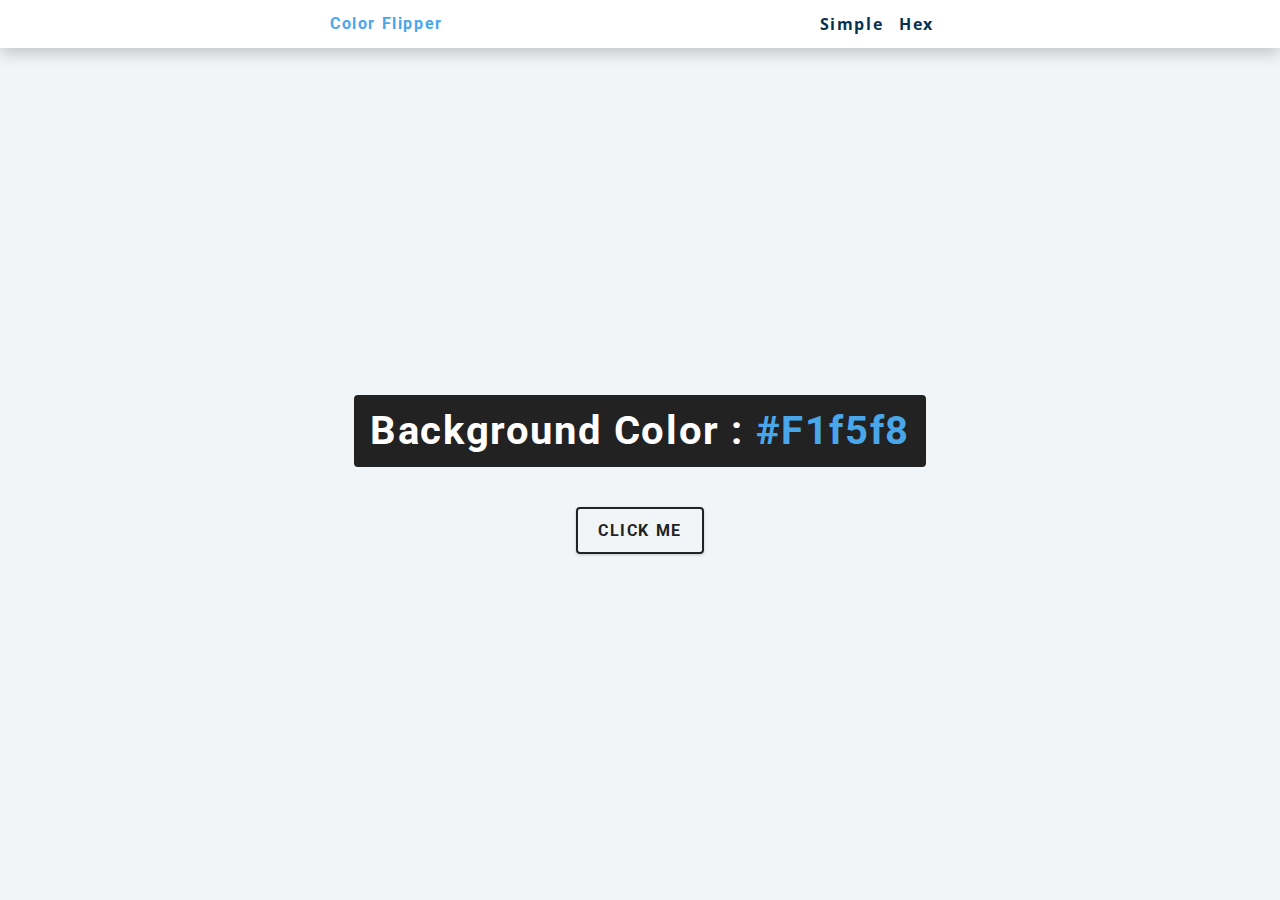
<file: Color Flipper/index.html>
<!DOCTYPE html>
<html lang="en">

<head>
    <meta charset="UTF-8" />
    <meta name="viewport" content="width=device-width, initial-scale=1.0" />
    <title>Color Flipper </title>

    <!-- styles -->
    <link rel="stylesheet" href="style.css" />
</head>

<body>
    <nav>
        <div class="nav-center">
            <h4>color flipper</h4>
            <ul class="nav-links">
                <li><a href="index.html">simple</a></li>
                <li><a href="hex.html">hex</a></li>
            </ul>
        </div>
    </nav>
    <main>
        <div class="container">
            <h2>background color : <span class="color">#f1f5f8</span></h2>
            <button class="btn btn-hero" id="btn">click me</button>
        </div>
    </main>
    <!-- javascript -->
    <script src="app.js"></script>
</body>

</html>
</file>
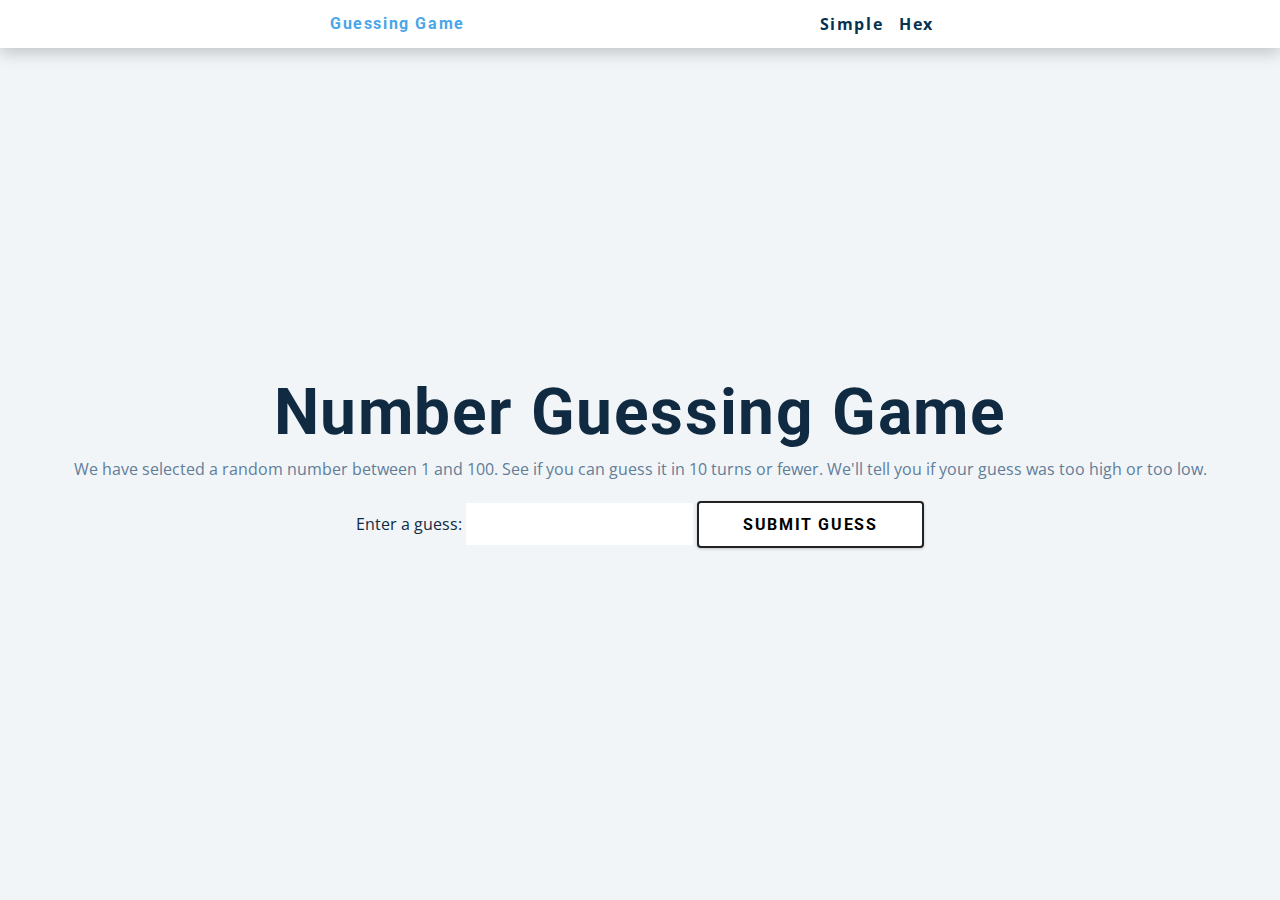
<file: Guessing System/index.html>
<!DOCTYPE html>
<html lang="en">

<head>
    <meta charset="UTF-8">
    <meta http-equiv="X-UA-Compatible" content="IE=edge">
    <meta name="viewport" content="width=!, initial-scale=1.0">
    <title>Number Guessing Game</title>
    <link rel="stylesheet" href="style.css">
</head>

<body>

    <nav>
        <div class="nav-center">
            <h4>Guessing Game </h4>
            <ul class="nav-links">
                <li><a href="index.html">simple</a></li>
                <li><a href="index.html">hex</a></li>
            </ul>
        </div>
    </nav>
    <main>
        <div class="container">
            <h1>Number guessing game</h1>

            <p>We have selected a random number between 1 and 100. See if you can guess it in 10 turns or fewer.
                We'll tell
                you
                if your guess was too high or too low.</p>
            <div class="sub-container">
                <div class="form">
                    <label for="guessField">Enter a guess: </label><input type="text" id="guessField"
                        class="guessField">
                    <input type="submit" value="Submit guess" class="guessSubmit">
                </div>

                <div class="resultParas">
                    <p class="guesses"></p>
                    <p class="lastResult"></p>
                    <p class="lowOrHi"></p>
                    <p class="guesscount"></p>
                </div>
            </div>
        </div>
        <script src="main.js"></script>
</body>

</html>
</file>
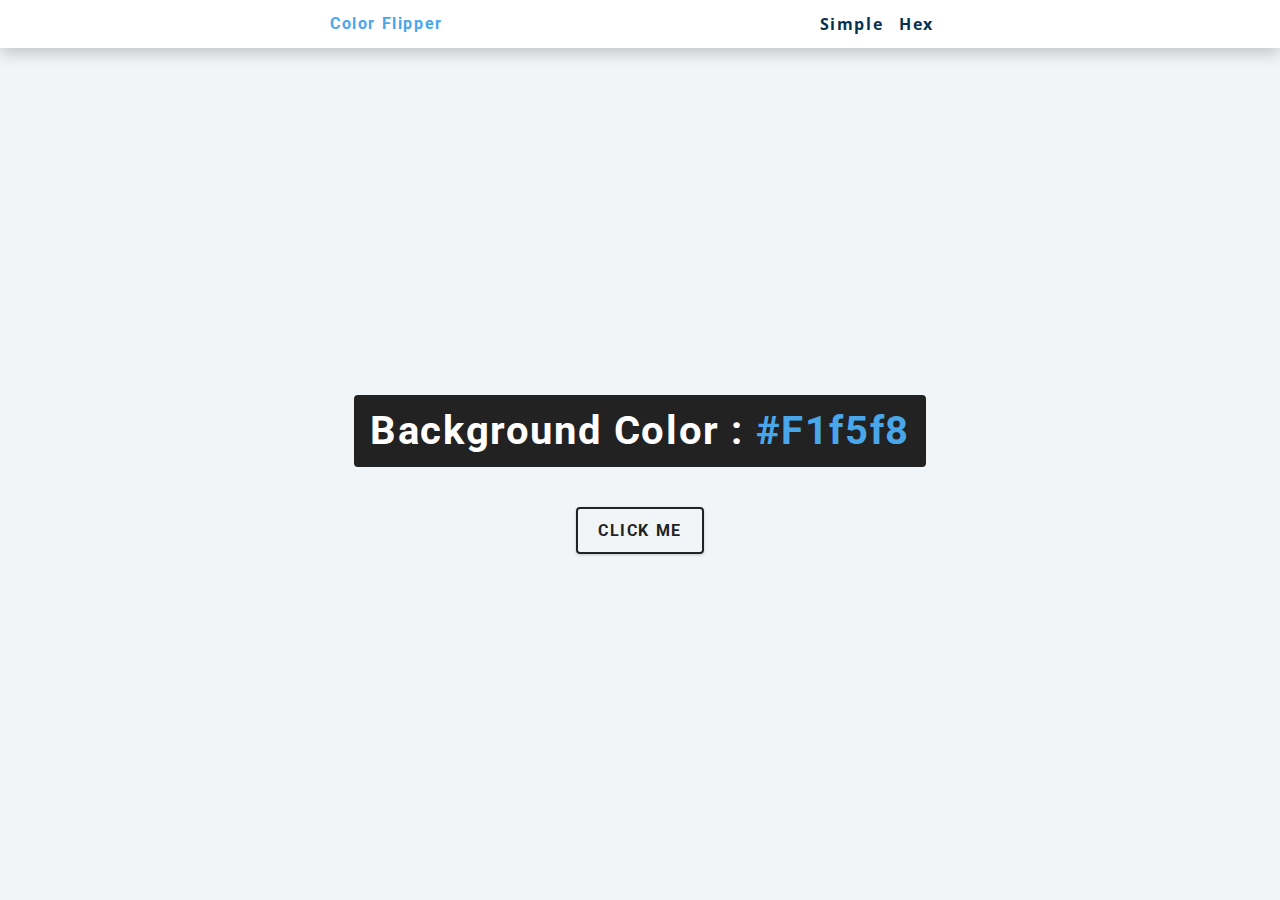
<file: Color Flipper/hex.html>
<!DOCTYPE html>
<html lang="en">

<head>
    <meta charset="UTF-8" />
    <meta name="viewport" content="width=device-width, initial-scale=1.0" />
    <title>Color Flipper</title>

    <!-- styles -->
    <link rel="stylesheet" href="style.css" />
</head>

<body>
    <nav>
        <div class="nav-center">
            <h4>color flipper</h4>
            <ul class="nav-links">
                <li><a href="index.html">simple</a></li>
                <li><a href="hex.html">hex</a></li>
            </ul>
        </div>
    </nav>
    <main>
        <div class="container">
            <h2>background color : <span class="color">#f1f5f8</span></h2>
            <button class="btn btn-hero" id="btn">click me</button>
        </div>
    </main>
    <!-- javascript -->
    <script src="hex.js"></script>
</body>

</html>
</file>
<file: Color Flipper/style.css>
@import url("https://fonts.googleapis.com/css?family=Open+Sans|Roboto:400,700&display=swap");


:root {
  /* dark shades of primary color*/
  --clr-primary-1: hsl(205, 86%, 17%);
  --clr-primary-2: hsl(205, 77%, 27%);
  --clr-primary-3: hsl(205, 72%, 37%);
  --clr-primary-4: hsl(205, 63%, 48%);
  /* primary/main color */
  --clr-primary-5: hsl(205, 78%, 60%);
  /* lighter shades of primary color */
  --clr-primary-6: hsl(205, 89%, 70%);
  --clr-primary-7: hsl(205, 90%, 76%);
  --clr-primary-8: hsl(205, 86%, 81%);
  --clr-primary-9: hsl(205, 90%, 88%);
  --clr-primary-10: hsl(205, 100%, 96%);
  /* darkest grey - used for headings */
  --clr-grey-1: hsl(209, 61%, 16%);
  --clr-grey-2: hsl(211, 39%, 23%);
  --clr-grey-3: hsl(209, 34%, 30%);
  --clr-grey-4: hsl(209, 28%, 39%);
  /* grey used for paragraphs */
  --clr-grey-5: hsl(210, 22%, 49%);
  --clr-grey-6: hsl(209, 23%, 60%);
  --clr-grey-7: hsl(211, 27%, 70%);
  --clr-grey-8: hsl(210, 31%, 80%);
  --clr-grey-9: hsl(212, 33%, 89%);
  --clr-grey-10: hsl(210, 36%, 96%);
  --clr-white: #fff;
  --clr-red-dark: hsl(360, 67%, 44%);
  --clr-red-light: hsl(360, 71%, 66%);
  --clr-green-dark: hsl(125, 67%, 44%);
  --clr-green-light: hsl(125, 71%, 66%);
  --clr-black: #222;
  --ff-primary: "Roboto", sans-serif;
  --ff-secondary: "Open Sans", sans-serif;
  --transition: all 0.3s linear;
  --spacing: 0.1rem;
  --radius: 0.25rem;
  --light-shadow: 0 5px 15px rgba(0, 0, 0, 0.1);
  --dark-shadow: 0 5px 15px rgba(0, 0, 0, 0.2);
  --max-width: 1170px;
  --fixed-width: 620px;
}
/*
=============== 
Global Styles
===============
*/

*,
::after,
::before {
  margin: 0;
  padding: 0;
  box-sizing: border-box;
}
body {
  font-family: var(--ff-secondary);
  background: var(--clr-grey-10);
  color: var(--clr-grey-1);
  line-height: 1.5;
  font-size: 0.875rem;
}
ul {
  list-style-type: none;
}
a {
  text-decoration: none;
}
h1,
h2,
h3,
h4 {
  letter-spacing: var(--spacing);
  text-transform: capitalize;
  line-height: 1.25;
  margin-bottom: 0.75rem;
  font-family: var(--ff-primary);
}
h1 {
  font-size: 3rem;
}
h2 {
  font-size: 2rem;
}
h3 {
  font-size: 1.25rem;
}
h4 {
  font-size: 0.875rem;
}
p {
  margin-bottom: 1.25rem;
  color: var(--clr-grey-5);
}
@media screen and (min-width: 800px) {
  h1 {
    font-size: 4rem;
  }
  h2 {
    font-size: 2.5rem;
  }
  h3 {
    font-size: 1.75rem;
  }
  h4 {
    font-size: 1rem;
  }
  body {
    font-size: 1rem;
  }
  h1,
  h2,
  h3,
  h4 {
    line-height: 1;
  }
}
/*  global classes */

/* section */
.section {
  padding: 5rem 0;
}

.section-center {
  width: 90vw;
  margin: 0 auto;
  max-width: 1170px;
}
@media screen and (min-width: 992px) {
  .section-center {
    width: 95vw;
  }
}
main {
  min-height: 100vh;
  display: grid;
  place-items: center;
}


nav {
  background: var(--clr-white);
  height: 3rem;
  display: grid;
  align-items: center;
  box-shadow: var(--dark-shadow);
}
.nav-center {
  width: 90vw;
  max-width: var(--fixed-width);
  margin: 0 auto;
  display: flex;
  align-items: center;
  justify-content: space-between;
}
.nav-center h4 {
  margin-bottom: 0;
  color: var(--clr-primary-5);
}
.nav-links {
  display: flex;
}
nav a {
  text-transform: capitalize;
  font-weight: 700;
  font-size: 1rem;
  color: var(--clr-primary-1);
  letter-spacing: var(--spacing);
  margin-right: 1rem;
}
nav a:hover {
  color: var(--clr-primary-5);
}

main {
  min-height: calc(100vh - 3rem);
  display: grid;
  place-items: center;
}
.container {
  text-align: center;
}
.container h2 {
  background: var(--clr-black);
  color: var(--clr-white);
  padding: 1rem;
  border-radius: var(--radius);
  margin-bottom: 2.5rem;
}
.color {
  color: var(--clr-primary-5);
}
.btn-hero {
  font-family: var(--ff-primary);
  text-transform: uppercase;
  background: transparent;
  color: var(--clr-black);
  letter-spacing: var(--spacing);
  display: inline-block;
  font-weight: 700;
  transition: var(--transition);
  border: 2px solid var(--clr-black);
  cursor: pointer;
  box-shadow: 0 1px 3px rgba(0, 0, 0, 0.2);
  border-radius: var(--radius);
  font-size: 1rem;
  padding: 0.75rem 1.25rem;
}
.btn-hero:hover {
  color: var(--clr-white);
  background: var(--clr-black);
}
</file>
<file: Guessing System/style.css>
@import url("https://fonts.googleapis.com/css?family=Open+Sans|Roboto:400,700&display=swap");


:root {
  /* dark shades of primary color*/
  --clr-primary-1: hsl(205, 86%, 17%);
  --clr-primary-2: hsl(205, 77%, 27%);
  --clr-primary-3: hsl(205, 72%, 37%);
  --clr-primary-4: hsl(205, 63%, 48%);
  /* primary/main color */
  --clr-primary-5: hsl(205, 78%, 60%);
  /* lighter shades of primary color */
  --clr-primary-6: hsl(205, 89%, 70%);
  --clr-primary-7: hsl(205, 90%, 76%);
  --clr-primary-8: hsl(205, 86%, 81%);
  --clr-primary-9: hsl(205, 90%, 88%);
  --clr-primary-10: hsl(205, 100%, 96%);
  /* darkest grey - used for headings */
  --clr-grey-1: hsl(209, 61%, 16%);
  --clr-grey-2: hsl(211, 39%, 23%);
  --clr-grey-3: hsl(209, 34%, 30%);
  --clr-grey-4: hsl(209, 28%, 39%);
  /* grey used for paragraphs */
  --clr-grey-5: hsl(210, 22%, 49%);
  --clr-grey-6: hsl(209, 23%, 60%);
  --clr-grey-7: hsl(211, 27%, 70%);
  --clr-grey-8: hsl(210, 31%, 80%);
  --clr-grey-9: hsl(212, 33%, 89%);
  --clr-grey-10: hsl(210, 36%, 96%);
  --clr-white: #fff;
  --clr-red-dark: hsl(360, 67%, 44%);
  --clr-red-light: hsl(360, 71%, 66%);
  --clr-green-dark: hsl(125, 67%, 44%);
  --clr-green-light: hsl(125, 71%, 66%);
  --clr-black: #222;
  --ff-primary: "Roboto", sans-serif;
  --ff-secondary: "Open Sans", sans-serif;
  --transition: all 0.3s linear;
  --spacing: 0.1rem;
  --radius: 0.25rem;
  --light-shadow: 0 5px 15px rgba(0, 0, 0, 0.1);
  --dark-shadow: 0 5px 15px rgba(0, 0, 0, 0.2);
  --max-width: 1170px;
  --fixed-width: 620px;
}
/*
=============== 
Global Styles
===============
*/

*,
::after,
::before {
  margin: 0;
  padding: 0;
  box-sizing: border-box;
}
body {
  font-family: var(--ff-secondary);
  background: var(--clr-grey-10);
  color: var(--clr-grey-1);
  line-height: 1.5;
  font-size: 0.875rem;
}
ul {
  list-style-type: none;
}
a {
  text-decoration: none;
}
h1,
h2,
h3,
h4 {
  letter-spacing: var(--spacing);
  text-transform: capitalize;
  line-height: 1.25;
  margin-bottom: 0.75rem;
  font-family: var(--ff-primary);
}
h1 {
  font-size: 3rem;
}
h2 {
  font-size: 2rem;
}
h3 {
  font-size: 1.25rem;
}
h4 {
  font-size: 0.875rem;
}
p {
  margin-bottom: 1.25rem;
  color: var(--clr-grey-5);
}
@media screen and (min-width: 800px) {
  h1 {
    font-size: 4rem;
  }
  h2 {
    font-size: 2.5rem;
  }
  h3 {
    font-size: 1.75rem;
  }
  h4 {
    font-size: 1rem;
  }
  body {
    font-size: 1rem;
  }
  h1,
  h2,
  h3,
  h4 {
    line-height: 1;
  }
}
/*  global classes */

/* section */
.section {
  padding: 5rem 0;
}

.section-center {
  width: 90vw;
  margin: 0 auto;
  max-width: 1170px;
}
@media screen and (min-width: 992px) {
  .section-center {
    width: 95vw;
  }
}
main {
  min-height: 100vh;
  display: grid;
  place-items: center;
}


nav {
  background: var(--clr-white);
  height: 3rem;
  display: grid;
  align-items: center;
  box-shadow: var(--dark-shadow);
}
.nav-center {
  width: 90vw;
  max-width: var(--fixed-width);
  margin: 0 auto;
  display: flex;
  align-items: center;
  justify-content: space-between;
}
.nav-center h4 {
  margin-bottom: 0;
  color: var(--clr-primary-5);
}
.nav-links {
  display: flex;
}
nav a {
  text-transform: capitalize;
  font-weight: 700;
  font-size: 1rem;
  color: var(--clr-primary-1);
  letter-spacing: var(--spacing);
  margin-right: 1rem;
}
nav a:hover {
  color: var(--clr-primary-5);
}

main {
  min-height: calc(100vh - 3rem);
  display: grid;
  place-items: center;
}
.container {
  text-align: center;
}
.container h2 {
  background: var(--clr-black);
  color: var(--clr-white);
  padding: 1rem;
  border-radius: var(--radius);
  margin-bottom: 2.5rem;
}
.color {
  color: var(--clr-primary-5);
}
  .guessSubmit{
  font-family: var(--ff-primary);
  text-transform: uppercase;
  background: white;
  color: black;
  letter-spacing: var(--spacing);
  display: inline-block;
  font-weight: 700;
  transition: var(--transition);
  border: 2px solid var(--clr-black);
  cursor: pointer;
  box-shadow: 0 1px 3px rgba(0, 0, 0, 0.2);
  border-radius: var(--radius);
  font-size: 1rem;
  padding: 0.75rem 1.25rem;
} 
.btn-hero:hover {
  color: var(--clr-white);
  background: var(--clr-black);
}
input {
    font-family: inherit;
    font-size: inherit;
    width: 20%;
    padding: 10px;
    border: 0;
    margin: 0;
    outline: none;
    border-radius: var(--n-2);
    box-sizing: border-box;
  }
</file>
